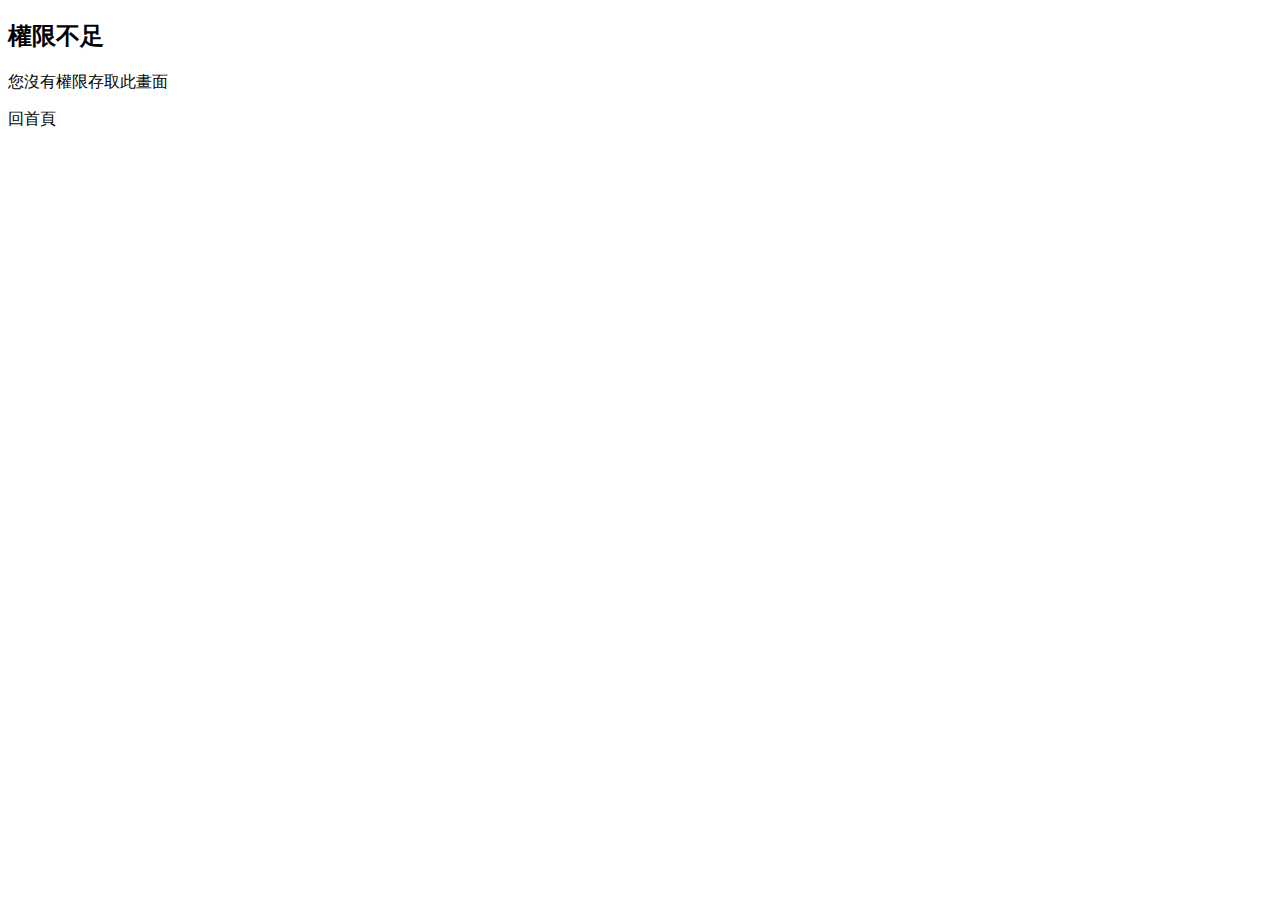
<file: src/main/resources/templates/accessDenied.html>
<!DOCTYPE html>
<html xmlns:th="http://www.thymeleaf.org">
<head>
    <title>權限不足</title>
    <meta charset="UTF-8">
</head>
<body>
    <h2>權限不足</h2>
    <p>您沒有權限存取此畫面</p>
    <a th:href="@{/}">回首頁</a>
</body>
</html>
</file>
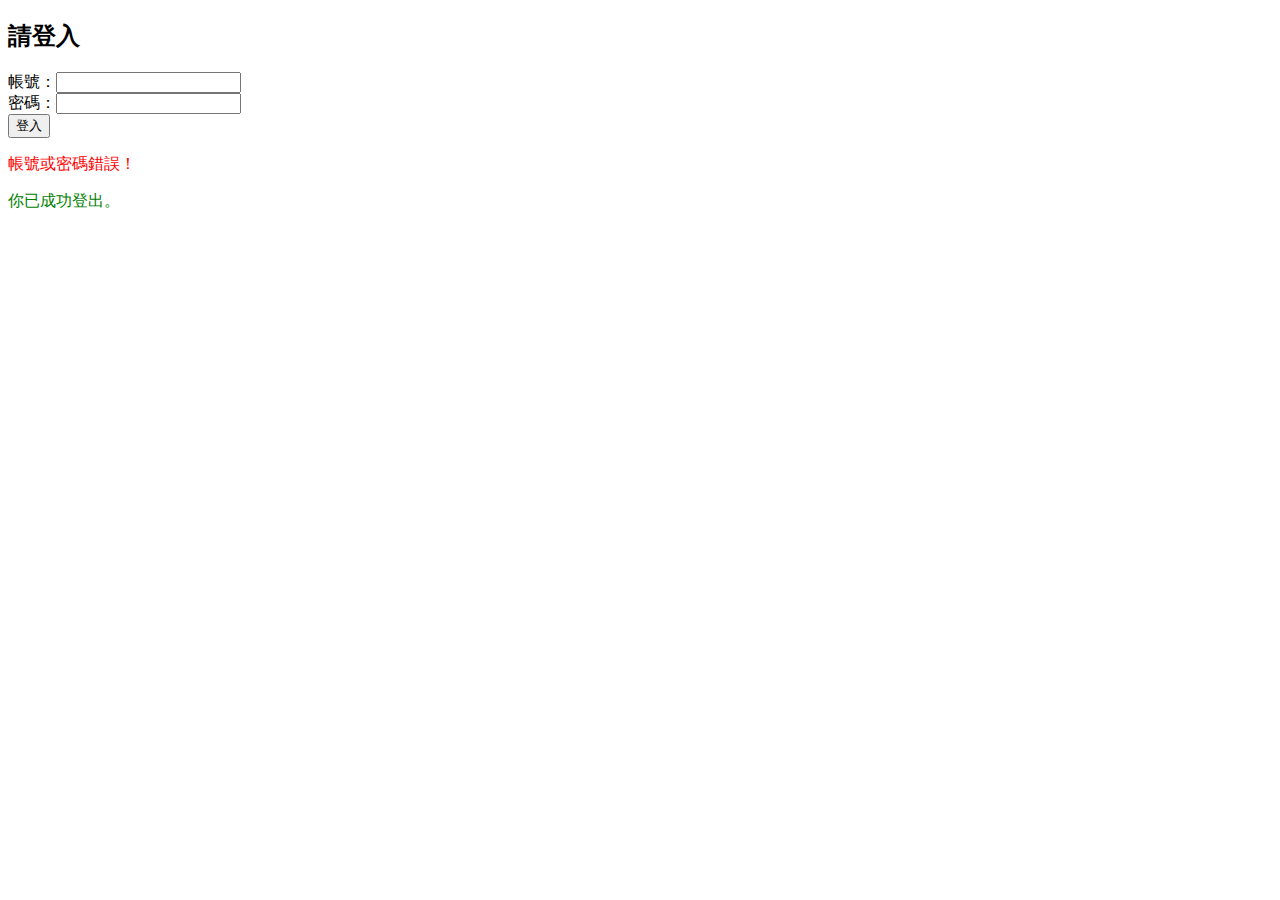
<file: src/main/resources/templates/login.html>
<!DOCTYPE html>
<html xmlns:th="http://www.thymeleaf.org">
<head>
    <title>登入</title>
    <meta charset="UTF-8">
</head>
<body>
    <h2>請登入</h2>
    <form th:action="@{/login}" method="post">
        <label>帳號：<input type="text" name="username"/></label><br/>
        <label>密碼：<input type="password" name="password"/></label><br/>
        <input type="hidden" th:name="${_csrf.parameterName}" th:value="${_csrf.token}" />
        <button type="submit">登入</button>
    </form>
    <div th:if="${param.error}">
        <p style="color:red;">帳號或密碼錯誤！</p>
    </div>
    <div th:if="${param.logout}">
        <p style="color:green;">你已成功登出。</p>
    </div>
</body>
</html>
</file>
